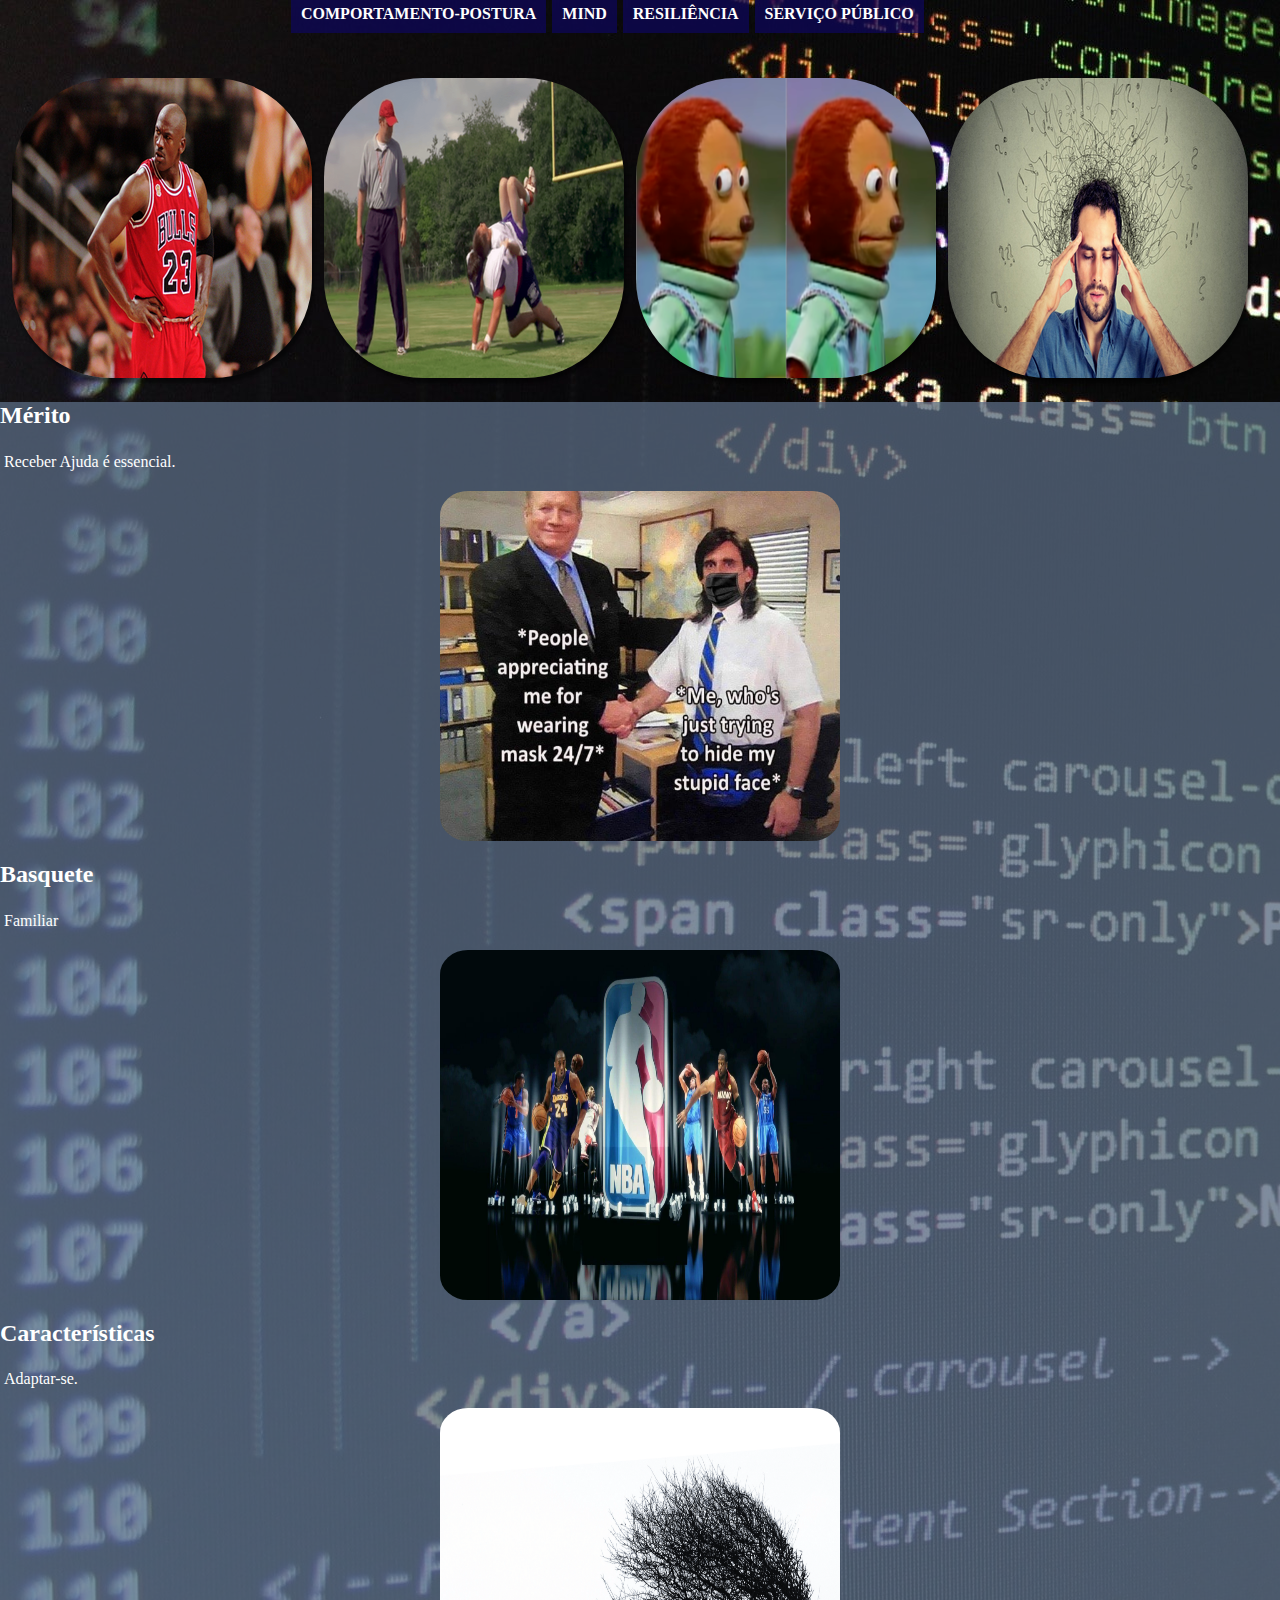
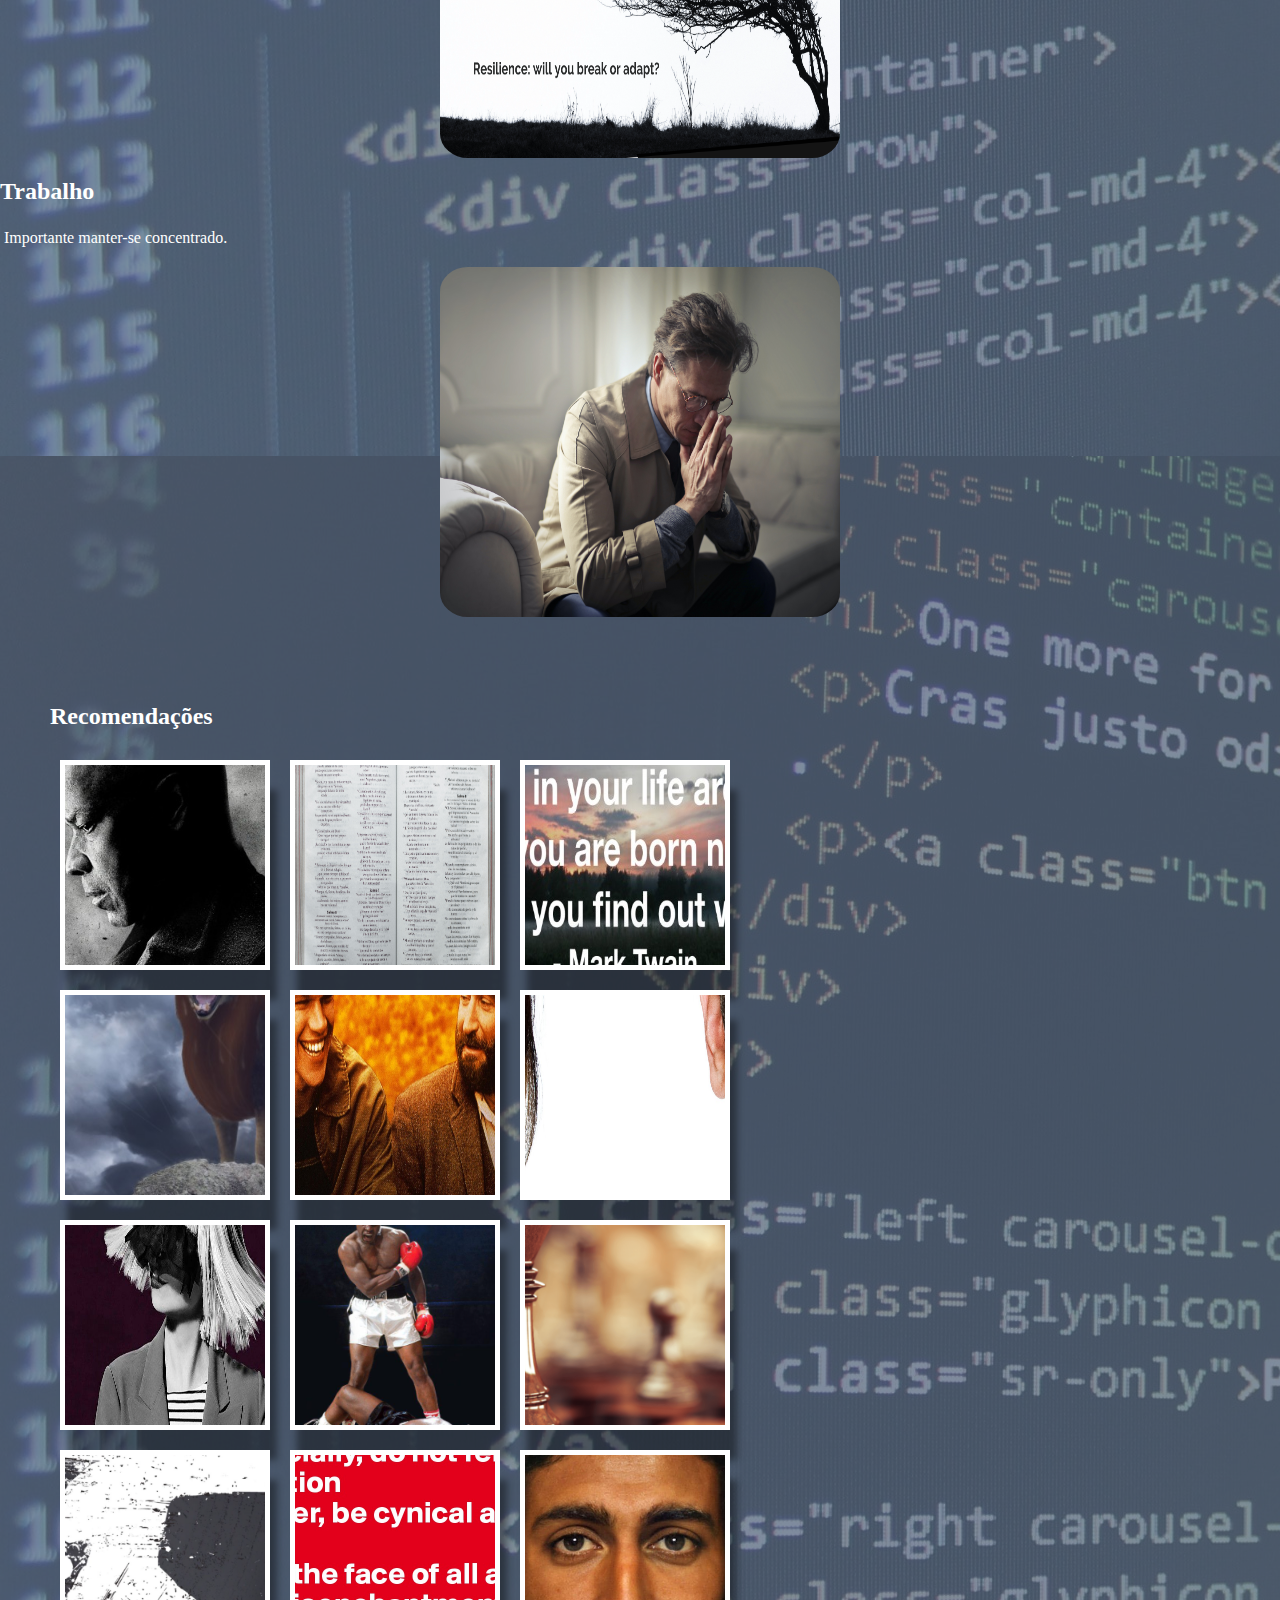
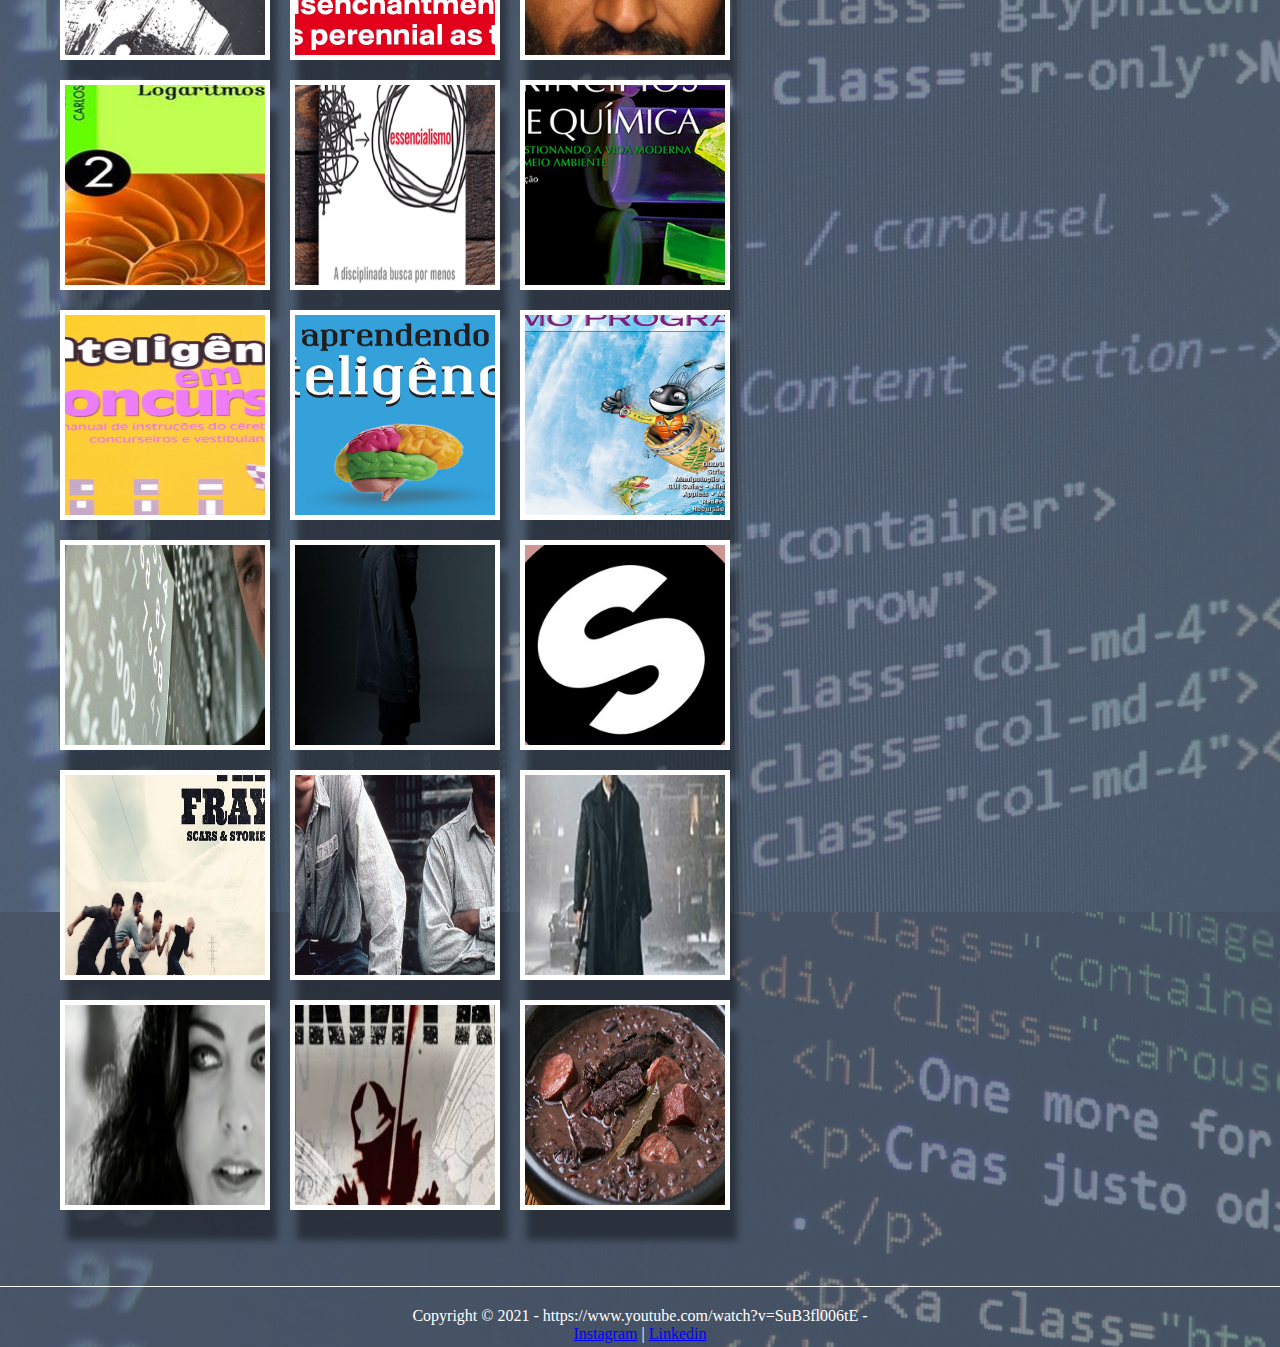
<file: Exercicio-sobre-mim2-main/index.html>
<!DOCTYPE html>
<html lang="en">
<head>
    <meta charset="UTF-8">
    <meta http-equiv="X-UA-Compatible" content="IE=edge">
    <meta name="viewport" content="width=device-width, initial-scale=1.0">
    <link rel="shortcut icon" href="imagens/background.png">
    <link rel="stylesheet" href="css/meu.css">
    <script lang="javascript" src="foto.js"> </script>
    <title>Indireto</title>
</head>

<body>
    <nav id="menu">
    <ul>
        <li><a href="#meme">Comportamento-Postura</a></li>
        <li><a href="#esporte">Mind</a></li>
        <li><a href="#resiliencia">Resiliência</a></li>
        <li><a href="#profissional">Serviço Público</a></li>
    </ul>
    </nav>

    <section id="container">
        <img src="imagens/competitivo.png" alt="pessoal">
        <img src="imagens/esporte.png" alt="conduta">
        <img src="imagens/monkey.png" alt="gosto">
        <img src="imagens/profissional.png" alt="ideias">    
    </section>
    <article id="me">
        <h2 id="meme">Mérito</h2>
        <p>Receber Ajuda é essencial.</p>
       
        <img src="imagens/meme.jpg" alt="everyday" >
        
        <h2 id="esporte">Basquete</h2>
        <p>Familiar</p>
        
        <img src="imagens/nba.jpg" alt="today">

        <h2 id="resiliencia">Características</h2>
        <p>Adaptar-se.</p>
        
        <img src="imagens/resiliencia.png" alt="tomorrow">
   
        <h2 id="profissional">Trabalho</h2>
        <p>Importante manter-se concentrado.</p>

        <img src="imagens/trabalho.jpg" alt="who i am">

        <ul id="album-fotos">
        <h2>Recomendações</h2>
        
            <li id="foto01"><span>Filme: O protetor(2014)</span></li>
            <li id="foto02"><span>Livro: Bíblia</span></li>
            <li id="foto03"><span>Frase</span></li>
            <li id="foto04"><span>Filme: Rei leão</span></li>
            <li id="foto05"><span>Filme: Gênio indomável</span></li>
            <li id="foto06"><span>Filme: O lado bom da vida</span></li>
            <li id="foto07"><span>Artista: Sia</span></li>
            <li id="foto08"><span>Esporte: Boxe</span></li>
            <li id="foto09"><span>Jogo de tabuleiro: Xadrez</span></li>
            <li id="foto10"><span>Esporte: Karatê</span></li>
            <li id="foto11"><span>Frase:</span></li>
            <li id="foto12"><span>Personalidade: Jesus</span></li>
            <li id="foto13"><span>Livro:</span></li>
            <li id="foto14"><span>Livro:</span></li>
            <li id="foto15"><span>Livro:</span></li>
            <li id="foto16"><span>Livro:</span></li>
            <li id="foto17"><span>Livro:</span></li>
            <li id="foto18"><span>Livro:</span></li>
            <li id="foto19"><span>Filme: Uma mente brilhante</span></li>
            <li id="foto20"><span>Artista: NF</span></li>
            <li id="foto21"><span>Música:</span></li>
            <li id="foto22"><span>Música: Be still</span></li>
            <li id="foto23"><span>Filme: Um sonho de liberdade</span></li>
            <li id="foto24"><span>Filme: Estrada para perdição</span></li>
            <li id="foto25"><span>Música: My immortal</span></li>
            <li id="foto26"><span>Album: Hybrid Theory</span></li>
            <li id="foto27"><span>Prato: Feijoada</span></li>
        </ul>
        <footer id="rodape">
            <p>Copyright &copy; 2021 - https://www.youtube.com/watch?v=SuB3fl006tE - <br>
            <a href="https://www.instagram.com/instituto.proa/"target="_blank">Instagram</a> | <a href="https://www.linkedin.com/company/jpmorganchase/" target="_blank">Linkedin</a></p> 
        </footer>
    </article>
    
</body>

</html>
</file>
<file: Exercicio-sobre-mim2-main/css/meu.css>
body {
    background-image: url("../imagens/background-2.png");
}

nav#menu {
    display: block;
}

nav#menu ul {
    position: absolute;
    top: -22px;
    text-transform: uppercase;
    font-weight: bolder;
    left: 250px;
}
nav#menu li {
    display: inline-flex ;
    background-color: rgba(13, 7, 90, 0.733);
    padding: 10px;
    margin: 1px;   
    transition: background-color 1s;
}

nav#menu a {
    text-decoration: none;
    color: white;
}

nav#menu li:hover {
    background-color: rgba(230, 24, 51, 0.767);
}


section#container img {
    display: inline-flex;
    margin-inline: 4px;
    box-shadow: 2px 5px 3px rgba(0, 0, 0, 0.466);
    border-radius: 33%;
    margin-top: 70px
}

article#me {
    color: white;
    background-color: rgba(88, 106, 129, 0.767);
    margin-left: -8px;
    margin-right: -8px;
    padding: -20px;
}

article#me img {
    display: block;
    width: 400px;
    height: 350px;
    border-radius: 7%;
    margin-left: auto;
    margin-right: auto;
}

article#me p {
    text-align: justify;
    font-weight: 400;
    padding: 4px;
    
}

footer#rodape {
    clear: both;
    border-top: 1px solid;
}

footer#rodape p {
    text-align: center;
    margin-bottom: -8px;
}

footer#rodape a {
    color: blue;
}

ul#album-fotos {
    width: 700px;
    margin: 0, auto;
    padding: 50px;
    overflow: hidden;
    list-style: none;
}

ul#album-fotos li {
    float:left;
    width: 200px;
    height: 200px;
    margin: 10px;
    border: 5px solid #ffffff;
    background-color: #ffffff;
    box-shadow: 7px 30px 7px rgba(0, 0, 0, .4);
    transition: all .4s ease-in;
}

ul#album-fotos li#foto01 {
    background-image: url("../imagens/filme.jpg");
}

ul#album-fotos li span {
    opacity: 0;
    color: #ffffff;
    text-shadow: 1px 1px 1px #000000;
    background-color: rgba(0, 0, 0, .3);
    font-size: 9pt;
    line-height: 370px;
    padding: 5px;
}

ul#album-fotos li:hover {
    transform: scale(1.5);
}

ul#album-fotos li:hover span {
    opacity: 1;
}

ul#album-fotos li#foto01 {
    background: url("../imagens/filme.jpg") no-repeat;
    background-position: 50% 50%;
    background-size: 400px 400px;
    background-color: #ffffff;
}
ul#album-fotos li#foto01:hover {
    background-position: 0px 0px;
    background-size: 200px 200px;
}

ul#album-fotos li#foto02:hover {
    background-position: 0px 0px;
    background-size:200px 200px;
}
ul#album-fotos li#foto02 {
    background: url("../imagens/bible.jpg") no-repeat;
    background-position: 50% 50%;
    background-size: 400px 400px;
    background-color: #ffffff;
}

ul#album-fotos li#foto03:hover {
    background-position: 0px 0px;
    background-size: 200px 200px;
} 
ul#album-fotos li#foto03 {
    background: url("../imagens/quote.jpeg") no-repeat;
    background-position: 50% 50%;
    background-size: 400px 400px;
    background-color: #ffffff;
}

ul#album-fotos li#foto04:hover {
    background-position: 0px 0px;
    background-size: 200px 200px;
} 
ul#album-fotos li#foto04 {
    background: url("../imagens/rei_leao.jpg") no-repeat;
    background-position: 50% 50%;
    background-size: 400px 400px;
    background-color: #ffffff;
}

ul#album-fotos li#foto05:hover {
    background-position: 0px 0px;
    background-size: 200px 200px;
} 
ul#album-fotos li#foto05 {
    background: url("../imagens/genio-indomavel.png") no-repeat;
    background-position: 50% 50%;
    background-size: 400px 400px;
    background-color: #ffffff;
}

ul#album-fotos li#foto06:hover {
    background-position: 0px 0px;
    background-size: 200px 200px;
} 
ul#album-fotos li#foto06 {
    background: url("../imagens/o-lado-bom-da-vida.jpg") no-repeat;
    background-position: 50% 50%;
    background-size: 400px 400px;
    background-color: #ffffff;
}

ul#album-fotos li#foto07:hover {
    background-position: 0px 0px;
    background-size: 200px 200px;
} 
ul#album-fotos li#foto07 {
    background: url("../imagens/Sia.jpg") no-repeat;
    background-position: 50% 50%;
    background-size: 400px 400px;
    background-color: #ffffff;
}

ul#album-fotos li#foto08:hover {
    background-position: 0px 0px;
    background-size: 200px 200px;
} 
ul#album-fotos li#foto08 {
    background: url("../imagens/Boxe.png") no-repeat;
    background-position: 50% 50%;
    background-size: 400px 400px;
    background-color: #ffffff;
}

ul#album-fotos li#foto09:hover {
    background-position: 0px 0px;
    background-size: 200px 200px;
} 
ul#album-fotos li#foto09 {
    background: url("../imagens/gosto2.png") no-repeat;
    background-position: 50% 50%;
    background-size: 400px 400px;
    background-color: #ffffff;
}

ul#album-fotos li#foto10:hover {
    background-position: 0px 0px;
    background-size: 200px 200px;
} 
ul#album-fotos li#foto10 {
    background: url("../imagens/gosto.png") no-repeat;
    background-position: 50% 50%;
    background-size: 400px 400px;
    background-color: #ffffff;
}

ul#album-fotos li#foto11:hover {
    background-position: 0px 0px;
    background-size: 200px 200px;
} 
ul#album-fotos li#foto11 {
    background: url("../imagens/quote2.png") no-repeat;
    background-position: 50% 50%;
    background-size: 400px 400px;
    background-color: #ffffff;
}

ul#album-fotos li#foto12:hover {
    background-position: 0px 0px;
    background-size: 200px 200px;
} 
ul#album-fotos li#foto12 {
    background: url("../imagens/jesus.png") no-repeat;
    background-position: 50% 50%;
    background-size: 400px 400px;
    background-color: #ffffff;
}

ul#album-fotos li#foto13:hover {
    background-position: 0px 0px;
    background-size: 200px 200px;
} 
ul#album-fotos li#foto13 {
    background: url("../imagens/matematica.jpg") no-repeat;
    background-position: 50% 50%;
    background-size: 400px 400px;
    background-color: #ffffff;
}

ul#album-fotos li#foto14:hover {
    background-position: 0px 0px;
    background-size: 200px 200px;
} 
ul#album-fotos li#foto14 {
    background: url("../imagens/essecialismo.png") no-repeat;
    background-position: 50% 50%;
    background-size: 400px 400px;
    background-color: #ffffff;
}

ul#album-fotos li#foto15:hover {
    background-position: 0px 0px;
    background-size: 200px 200px;
} 
ul#album-fotos li#foto15 {
    background: url("../imagens/quimica.jpg") no-repeat;
    background-position: 50% 50%;
    background-size: 400px 400px;
    background-color: #ffffff;
}

ul#album-fotos li#foto16:hover {
    background-position: 0px 0px;
    background-size: 200px 200px;
} 
ul#album-fotos li#foto16 {
    background: url("../imagens/inteligencia_em_concursos.png") no-repeat;
    background-position: 50% 50%;
    background-size: 400px 400px;
    background-color: #ffffff;
}

ul#album-fotos li#foto17:hover {
    background-position: 0px 0px;
    background-size: 200px 200px;
} 
ul#album-fotos li#foto17 {
    background: url("../imagens/aprendendo_Inteligencia.png") no-repeat;
    background-position: 50% 50%;
    background-size: 400px 400px;
    background-color: #ffffff;
}

ul#album-fotos li#foto18:hover {
    background-position: 0px 0px;
    background-size: 200px 200px;
} 
ul#album-fotos li#foto18 {
    background: url("../imagens/java.jpg") no-repeat;
    background-position: 50% 50%;
    background-size: 400px 400px;
    background-color: #ffffff;
}

ul#album-fotos li#foto19:hover {
    background-position: 0px 0px;
    background-size: 200px 200px;
} 
ul#album-fotos li#foto19 {
    background: url("../imagens/Uma\ mente\ brilhante.jpg") no-repeat;
    background-position: 50% 50%;
    background-size: 400px 400px;
    background-color: #ffffff;
}

ul#album-fotos li#foto20:hover {
    background-position: 0px 0px;
    background-size: 200px 200px;
} 
ul#album-fotos li#foto20 {
    background: url("../imagens/nf.jpg") no-repeat;
    background-position: 50% 50%;
    background-size: 400px 400px;
    background-color: #ffffff;
}

ul#album-fotos li#foto21:hover {
    background-position: 0px 0px;
    background-size: 200px 200px;
} 
ul#album-fotos li#foto21 {
    background: url("../imagens/musica.jpg") no-repeat;
    background-position: 50% 50%;
    background-size: 400px 400px;
    background-color: #ffffff;
}

ul#album-fotos li#foto22:hover {
    background-position: 0px 0px;
    background-size: 200px 200px;
} 
ul#album-fotos li#foto22 {
    background: url("../imagens/be\ still.jpg") no-repeat;
    background-position: 50% 50%;
    background-size: 400px 400px;
    background-color: #ffffff;
}

ul#album-fotos li#foto23:hover {
    background-position: 0px 0px;
    background-size: 200px 200px;
} 
ul#album-fotos li#foto23 {
    background: url("../imagens/um\ sonho\ de\ liberdade.jpg") no-repeat;
    background-position: 50% 50%;
    background-size: 400px 400px;
    background-color: #ffffff;
}

ul#album-fotos li#foto24:hover {
    background-position: 0px 0px;
    background-size: 200px 200px;
} 
ul#album-fotos li#foto24 {
    background: url("../imagens/estrada\ para\ perdicao.jpg") no-repeat;
    background-position: 50% 50%;
    background-size: 400px 400px;
    background-color: #ffffff;
}

ul#album-fotos li#foto25:hover {
    background-position: 0px 0px;
    background-size: 200px 200px;
} 
ul#album-fotos li#foto25 {
    background: url("../imagens/my\ immortal.jpg") no-repeat;
    background-position: 50% 50%;
    background-size: 400px 400px;
    background-color: #ffffff;
}

ul#album-fotos li#foto26:hover {
    background-position: 0px 0px;
    background-size: 200px 200px;
} 
ul#album-fotos li#foto26 {
    background: url("../imagens/hybrid\ theory.jpg") no-repeat;
    background-position: 50% 50%;
    background-size: 400px 400px;
    background-color: #ffffff;
}

ul#album-fotos li#foto27:hover {
    background-position: 0px 0px;
    background-size: 200px 200px;
} 
ul#album-fotos li#foto27 {
    background: url("../imagens/feijoada.jpg") no-repeat;
    background-position: 50% 50%;
    background-size: 400px 400px;
    background-color: #ffffff;
}
</file>
